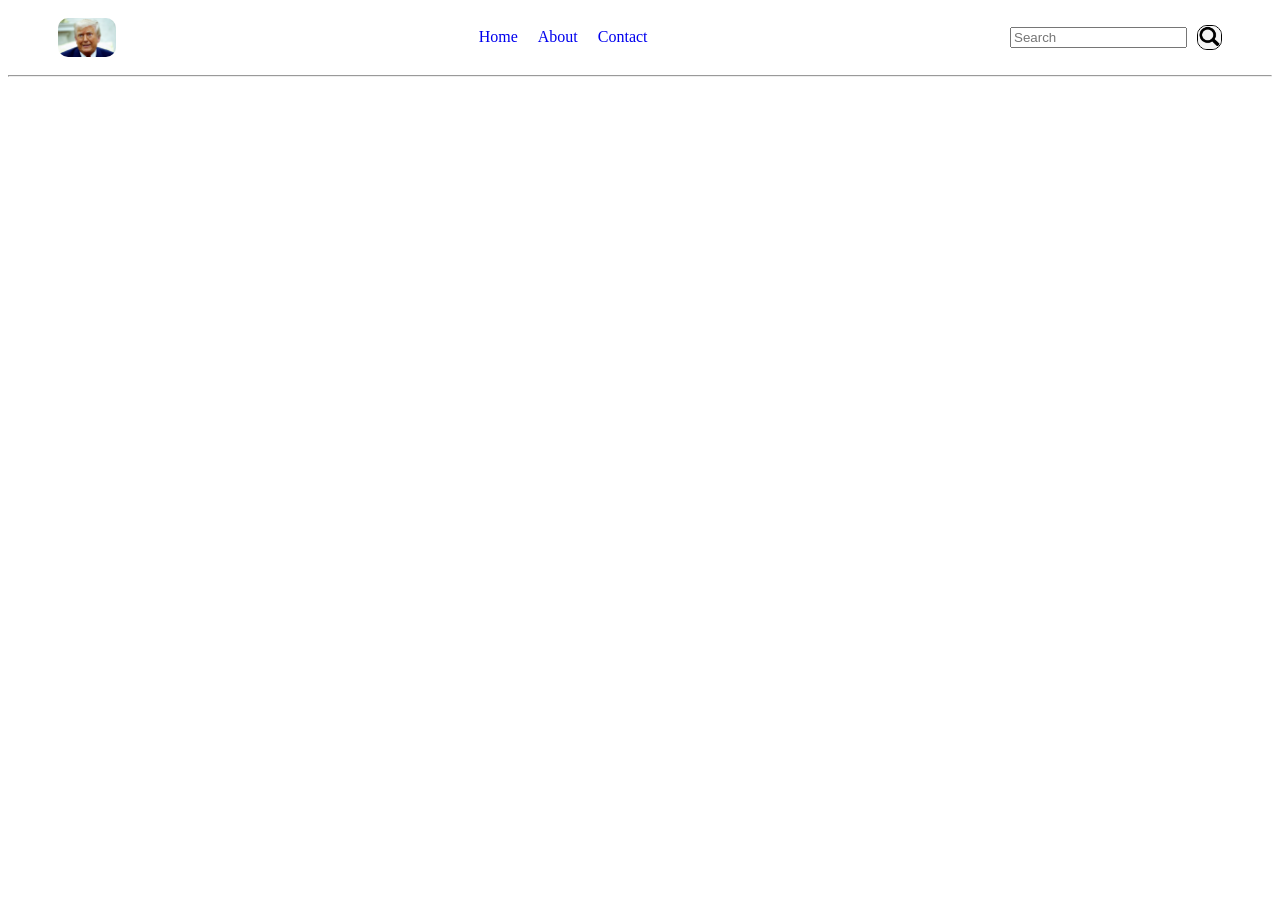
<file: about.html>
<!DOCTYPE html>
<html lang="en">
<head>
    <meta charset="UTF-8">
    <meta name="viewport" content="width=device-width, initial-scale=1.0">
    <title>Document</title>
    <link rel="stylesheet" href="./about.css">
</head>
<body>
    <header>
        <img src="./i.webp" alt="">
        <aside class="aside1">
            <a href="./home.html">Home</a>
            <a href="./about.html">About</a>
            <a href="./contact.html">Contact</a>
        </aside>
        <aside class="aside2">
            <input type="text" placeholder="Search">
            <img src="./i (1).webp" alt="">
        </aside>
    </header>
    <hr>
</file>
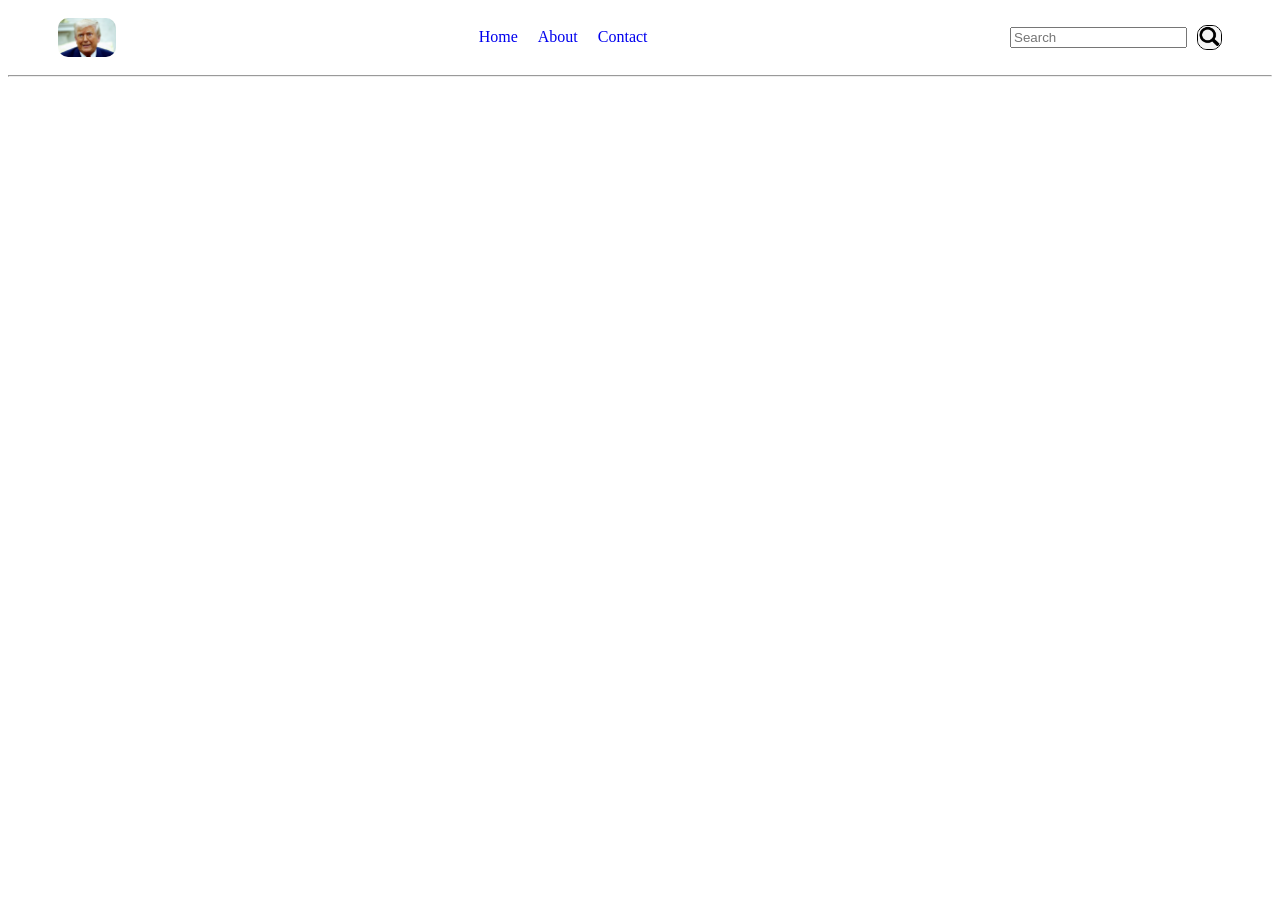
<file: contact.html>
<!DOCTYPE html>
<html lang="en">
<head>
    <meta charset="UTF-8">
    <meta name="viewport" content="width=device-width, initial-scale=1.0">
    <title>Document</title>
    <link rel="stylesheet" href="./contact.css">
</head>
<body>
    <header>
        <img src="./i.webp" alt="">
        <aside class="aside1">
            <a href="./home.html">Home</a>
            <a href="./about.html">About</a>
            <a href="./contact.html">Contact</a>
        </aside>
        <aside class="aside2">
            <input type="text" placeholder="Search">
            <img src="./i (1).webp" alt="">
        </aside>
    </header>
    <hr>
</file>
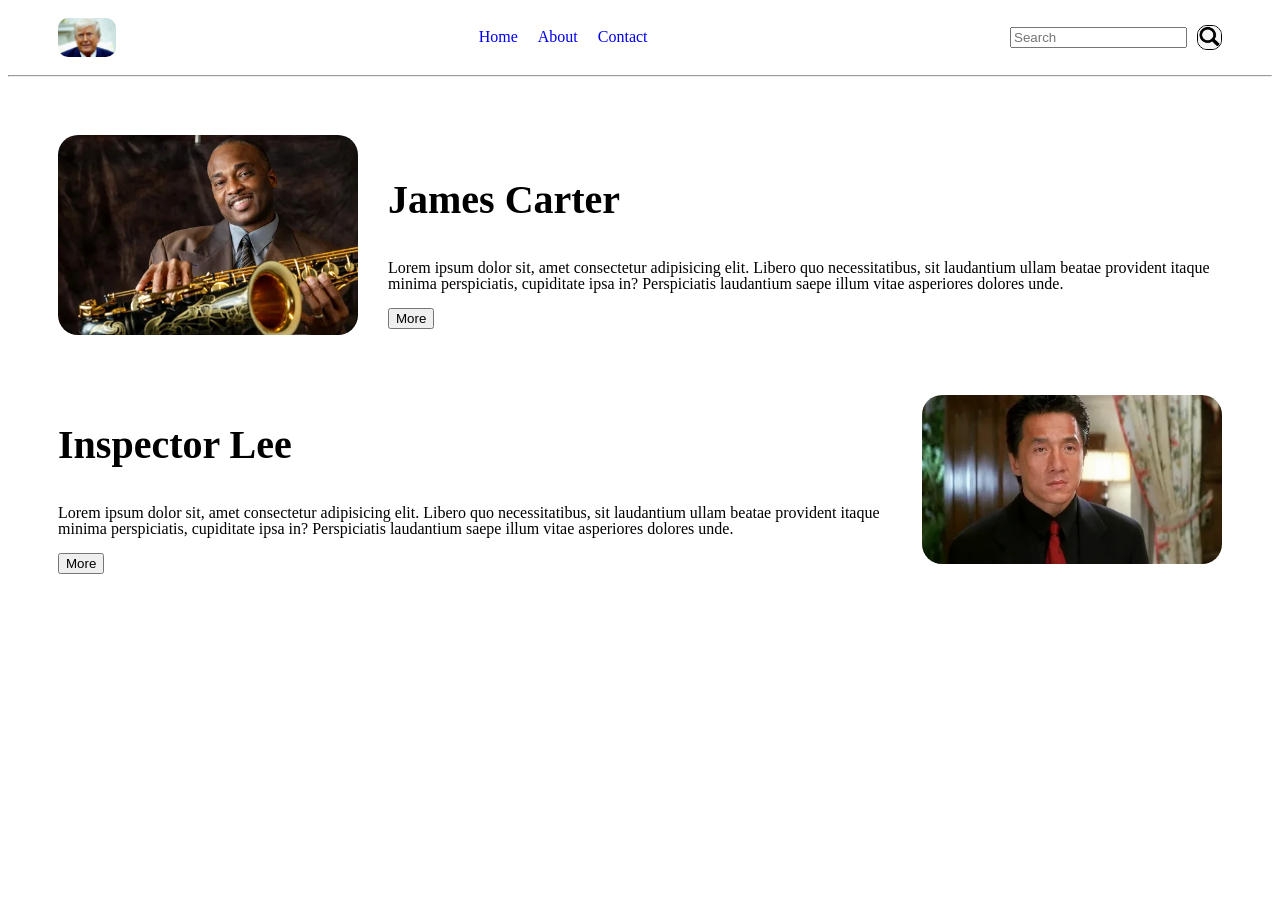
<file: home.html>
<!DOCTYPE html>
<html lang="en">
<head>
    <meta charset="UTF-8">
    <meta name="viewport" content="width=device-width, initial-scale=1.0">
    <title>Document</title>
    <link rel="stylesheet" href="./home.css">
</head>
<body>
    <header>
        <img src="./i.webp" alt="">
        <aside class="aside1">
            <a href="./home.html">Home</a>
            <a href="./about.html">About</a>
            <a href="./contact.html">Contact</a>
        </aside>
        <aside class="aside2">
            <input type="search" placeholder="Search">
            <img src="./i (1).webp" alt="">
        </aside>
    </header>
    <hr>
    <main>
        <section class="section1">
            <div class="div1">
                <img src="./i (2).webp" alt="">
                <aside>
                    <h1>James Carter</h1>
                    <p>Lorem ipsum dolor sit, amet consectetur adipisicing elit. Libero quo necessitatibus, sit laudantium ullam beatae provident itaque minima perspiciatis, cupiditate ipsa in? Perspiciatis laudantium saepe illum vitae asperiores dolores unde.</p>
                    <button>More</button>
                </aside>
            </div>
            <div class="div2">
                <aside>
                    <h1>Inspector Lee</h1>
                    <p>Lorem ipsum dolor sit, amet consectetur adipisicing elit. Libero quo necessitatibus, sit laudantium ullam beatae provident itaque minima perspiciatis, cupiditate ipsa in? Perspiciatis laudantium saepe illum vitae asperiores dolores unde.</p>
                    <button>More</button>
                </aside>
                <img src="./i (3).webp" alt="">
            </div>
        </section>
    </main>
</body>
</html>
</file>
<file: about.css>
header{
    display: flex;
    align-items: center;
    justify-content: space-between;
    padding: 10px 50px;
        img{
            width: 5%;
            border-radius: 10px;
        }
        .aside1{
            display: flex;
            gap: 20px;
            a{
                text-decoration: none;
            }
        }
        .aside2{
            display: flex;
            align-items: center;
            gap: 10px;
            img{
                width: 23px;
                border: 1px solid black;
            }
        }
}
</file>
<file: contact.css>
header{
    display: flex;
    align-items: center;
    justify-content: space-between;
    padding: 10px 50px;
        img{
            width: 5%;
            border-radius: 10px;
        }
        .aside1{
            display: flex;
            gap: 20px;
            a{
                text-decoration: none;
            }
        }
        .aside2{
            display: flex;
            align-items: center;
            gap: 10px;
            img{
                width: 23px;
                border: 1px solid black;
            }
        }
}
</file>
<file: home.css>
header{
    display: flex;
    align-items: center;
    justify-content: space-between;
    padding: 10px 50px;
    animation: header 2s forwards;
        img{
            width: 5%;
            border-radius: 10px;
        }
        .aside1{
            display: flex;
            gap: 20px;
            a{
                text-decoration: none;
            }
        }
        .aside2{
            display: flex;
            align-items: center;
            gap: 10px;
            img{
                width: 23px;
                border: 1px solid black;
            }
        }
}
main{
    padding: 50px 50px;
    .section1{
        display: flex;
        flex-direction: column;
        gap: 50px;
        .div1{
            display: flex;
            align-items: center;
            justify-content: space-around;
            gap: 30px;
            animation: div1 4s forwards;
            img{
                width: 300px;
                border-radius: 20px;
            }
            aside{
                animation: aside1 2s 3s forwards;
                line-height: 0;
                h1{
                    font-size: 40px;
                }
            }
        }
        .div2{
            display: flex;
            align-items: center;
            justify-content: space-around;
            gap: 30px;  
            animation: div2 5s forwards;
            img{
                width: 300px;
                border-radius: 20px;
            }
            aside{
                animation: aside1 2s 3s forwards;
                line-height: 0;
                h1{
                    font-size: 40px;
                }
            }
        }
    }
}
@keyframes header{
    from{
        transform: translateY(-100px);
        opacity: 0;
    }
}
@keyframes div1 {
    from{
        transform: translateX(1000px);
        opacity: 0;
    }
}
@keyframes div2 {
    from{
        transform: translateX(-1000px);
        opacity: 0;
    }
}
@keyframes aside1 {
    from{
    }
    to{
        line-height: 1;
    }
}
</file>
